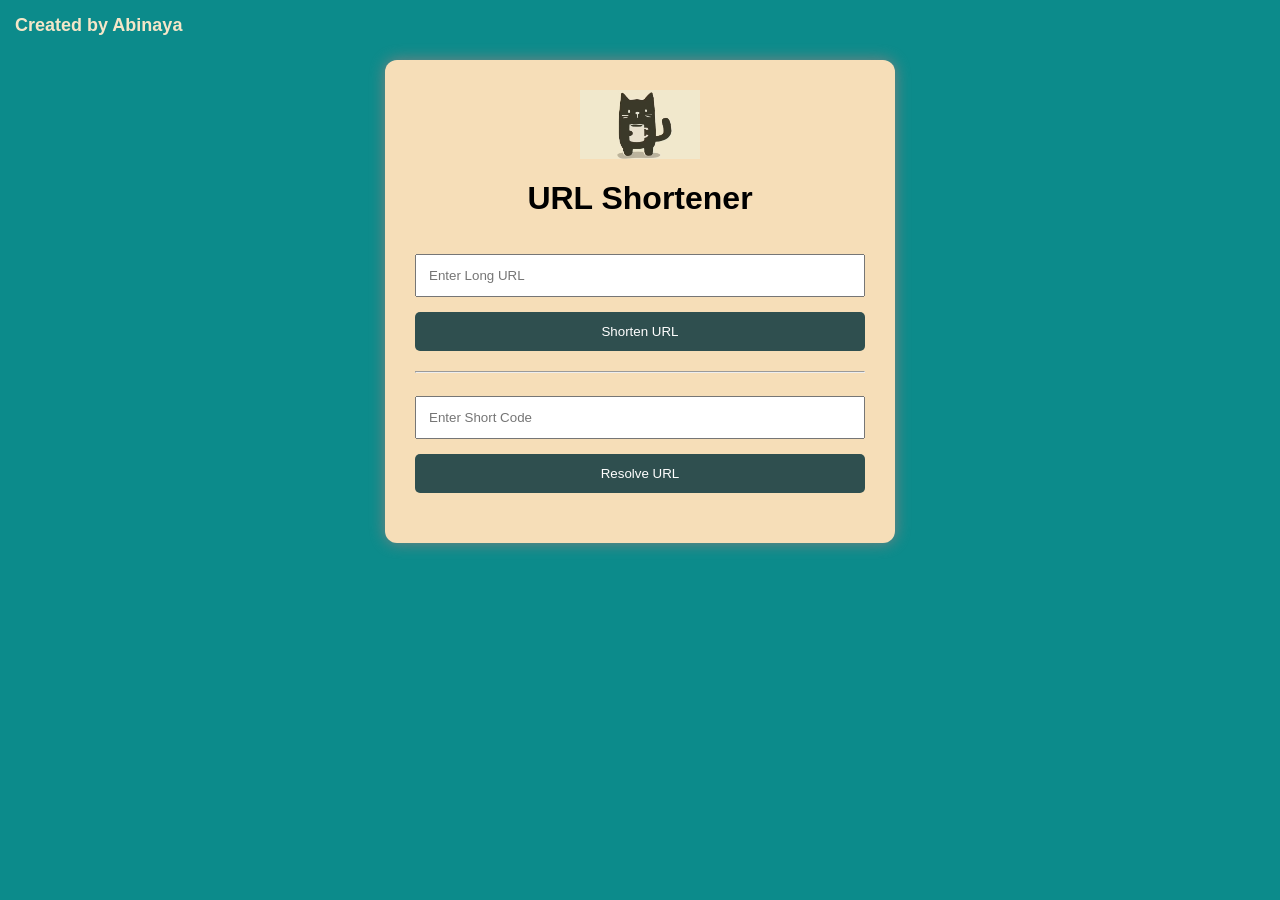
<file: urlshortener (1)/urlshortener/target/classes/static/index.html>
<!DOCTYPE html>
<html>
<head>
    <title>URL Shortener</title>
    <link rel="stylesheet" href="style.css">
</head>
<body>
    <div class="author">Created by Abinaya</div>

<div class="container">
    <img src="logo.png" class="logo" alt="logo">

    <h1> URL Shortener</h1>

    <input type="text" id="longURL" placeholder="Enter Long URL">
    <button onclick="shortenURL()">Shorten URL</button>

    <p id="shortResult"></p>

    <hr>

    <input type="text" id="code" placeholder="Enter Short Code">
    <button onclick="resolveURL()">Resolve URL</button>

    <p id="resolveResult"></p>

</div>


<div class ="secret-name">
    Nannumaran
</div>

<script src="script.js"></script>

</body>
</html>
</file>
<file: urlshortener (1)/urlshortener/target/classes/static/style.css>
body{
    margin:0;
    font-family:Arial,sans-serif;
    background-color: #0c8b8b;
}

.author {
    position: fixed;
    top: 15px;
    left: 15px;
    color:#f5e6c8;
    font-size: 18px;
    font-weight: bold;
}

.container{
    width: 90%;
    max-width:450px;
    margin:60px auto;
    background-color: #f6deb8;
    padding:30px;
    border-radius:12px;
    box-shadow:0 0 15px gray;
}

.logo {
    width:120px;
    height: auto;
    display:block;
    margin: 0 auto 20px auto;
}

h1{
    text-align:center;
}

input{
    width:100%;
    padding:12px;
    margin-top:15px;
    box-sizing:border-box;
}

button{
    width:100%;
    padding:12px;
    margin-top:15px;
    border:none;
    background-color:#2f4f4f;
    color:white;
    border-radius:5px;
    cursor:pointer;
}

button:hover{
    background:#3e6666;
}

#shortResult,#resolveResult{
    margin-top:20px;
    color:#2f4f4f;
    font-weight:bold;
}

.secret-name{
    position: fixed;
    bottom: 10px;
    right: 10px;
    font-size: 12px;
    color: transparent;      /* Hidden */
    cursor: pointer;
    transition: color 0.3s;
}

.secret-name:hover{
    color: #555;             /* Shows on mouse hover */
}

.secret-name:active{
    color: #000;             /* Shows while clicking/touching */
}
</file>
